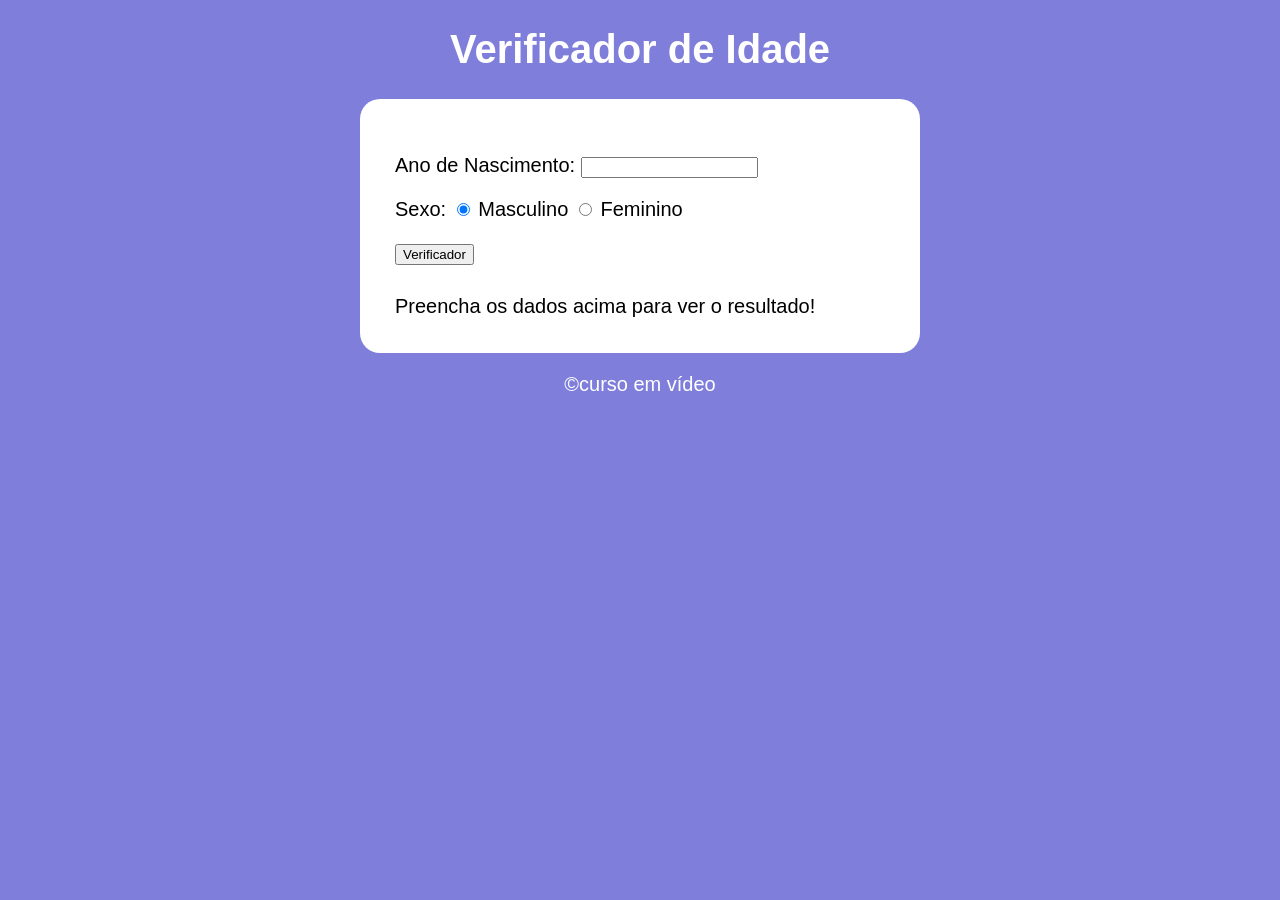
<file: index.html>
<!--Neste exercicio criamos um identificador de idade, usando js.-->

<!DOCTYPE html>
<html lang="">
<head>
    <meta charset="UTF-8">
    <meta name="viewport" content="width=device-width, initial-scale=1.0">
    <title>Verificador</title>
    <link rel="stylesheet" href="estilo.css">
</head>
<body onload="carregar()">
    <header>
        <h1>Verificador de Idade</h1>
    </header>
    <section>
        <div>
        <p>Ano de Nascimento:
            <input type="number" name="txtano" id="txtano" min="0">
        </p>
        <p>Sexo:
            <input type="radio" name="radsex" id="masc" checked>
            <label for="masc">Masculino</label>
            <input type="radio" name="radsex" id="fem">
            <label for="fem">Feminino</label>
        </p>
        <p>
            <input type="button" value="Verificador" onclick="verificar()">
        </p>
        </div>
        <div id="rest">
             Preencha os dados acima para ver o resultado!
        </div>
    </section>
    <footer>
        <p>&copy;curso em vídeo</p>
    </footer>
    <script src="script.js"></script>
</body>
</html>
</file>
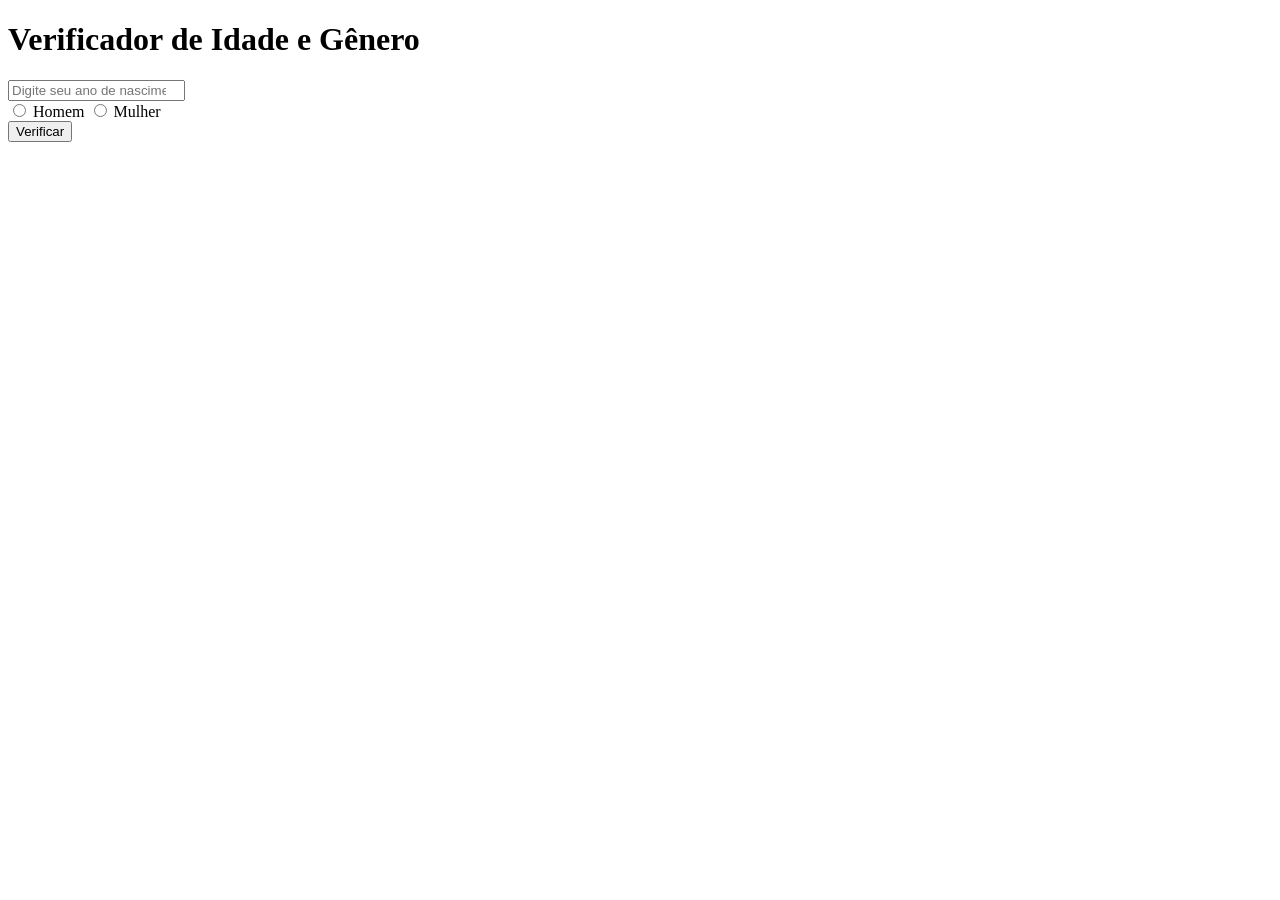
<file: explicacao.html>
<!DOCTYPE html>
<html lang="pt-BR">
<head>
    <meta charset="UTF-8">
    <title>Verificador de Idade</title>
    <script>
        function verificar() {
            var data = new Date(); // Cria um novo objeto de data para obter a data e hora atuais
            var ano = data.getFullYear(); // Obtém o ano atual a partir do objeto de data
            var fano = document.getElementById('txtano'); // Obtém o valor do campo de entrada com id 'txtano'
            var res = document.querySelector('div#rest'); // Seleciona a div com id 'rest' onde o resultado será exibido
            
            if (fano.value.length == 0 || fano.value > ano) { // Verifica se o campo está vazio ou se o ano inserido é maior que o ano atual
                window.alert('Erro, Verifique os dados e tente novamente!'); // Exibe uma mensagem de alerta se a verificação falhar
            } else {
                var fsex = document.getElementsByName('radsex'); // Obtém os elementos de entrada do tipo radio com o nome 'radsex'
                var idade = ano - Number(fano.value); // Calcula a idade subtraindo o ano inserido do ano atual
                var genero = ''; // Inicializa a variável genero como uma string vazia

                if (fsex[0].checked) { // Verifica se o primeiro radio button (feminino) está selecionado
                    genero = 'Homem'; // Define genero como 'Homem'
                } else if (fsex[1].checked) { // Verifica se o segundo radio button (masculino) está selecionado
                    genero = 'Mulher'; // Define genero como 'Mulher'
                }
                
                res.innerHTML = `Detectamos ${genero} com ${idade} anos.`; // Exibe a mensagem na div 'rest' com o genero e idade calculados
            }    
        }
    </script>
</head>
<body>
    <h1>Verificador de Idade e Gênero</h1>
    <input type="number" id="txtano" placeholder="Digite seu ano de nascimento"> <!-- Campo de entrada para o ano de nascimento -->
    <br>
    <input type="radio" name="radsex" id="masc" value="Masculino"> <!-- Botão de rádio para selecionar "Homem" -->
    <label for="masc">Homem</label>
    <input type="radio" name="radsex" id="fem" value="Feminino"> <!-- Botão de rádio para selecionar "Mulher" -->
    <label for="fem">Mulher</label>
    <br>
    <input type="button" value="Verificar" onclick="verificar()"> <!-- Botão que chama a função verificar ao ser clicado -->
    <div id="rest"></div> <!-- Div onde o resultado será exibido -->
</body>
</html>
</file>
<file: estilo.css>
body {
    background-color: rgba(28, 28, 192, 0.562);
    font: normal 15pt arial;
 }
 
 header {
   color: white;
   text-align: center;
 }
 
 section {
   background-color: white;
   border-radius: 20px;
   padding: 30px;
   width: 500px;
   margin: auto;
 }
 
 footer {
   color: white;
   text-align: center;
 }

div {
  text-align: left;
  padding: 5px;
}
</file>
